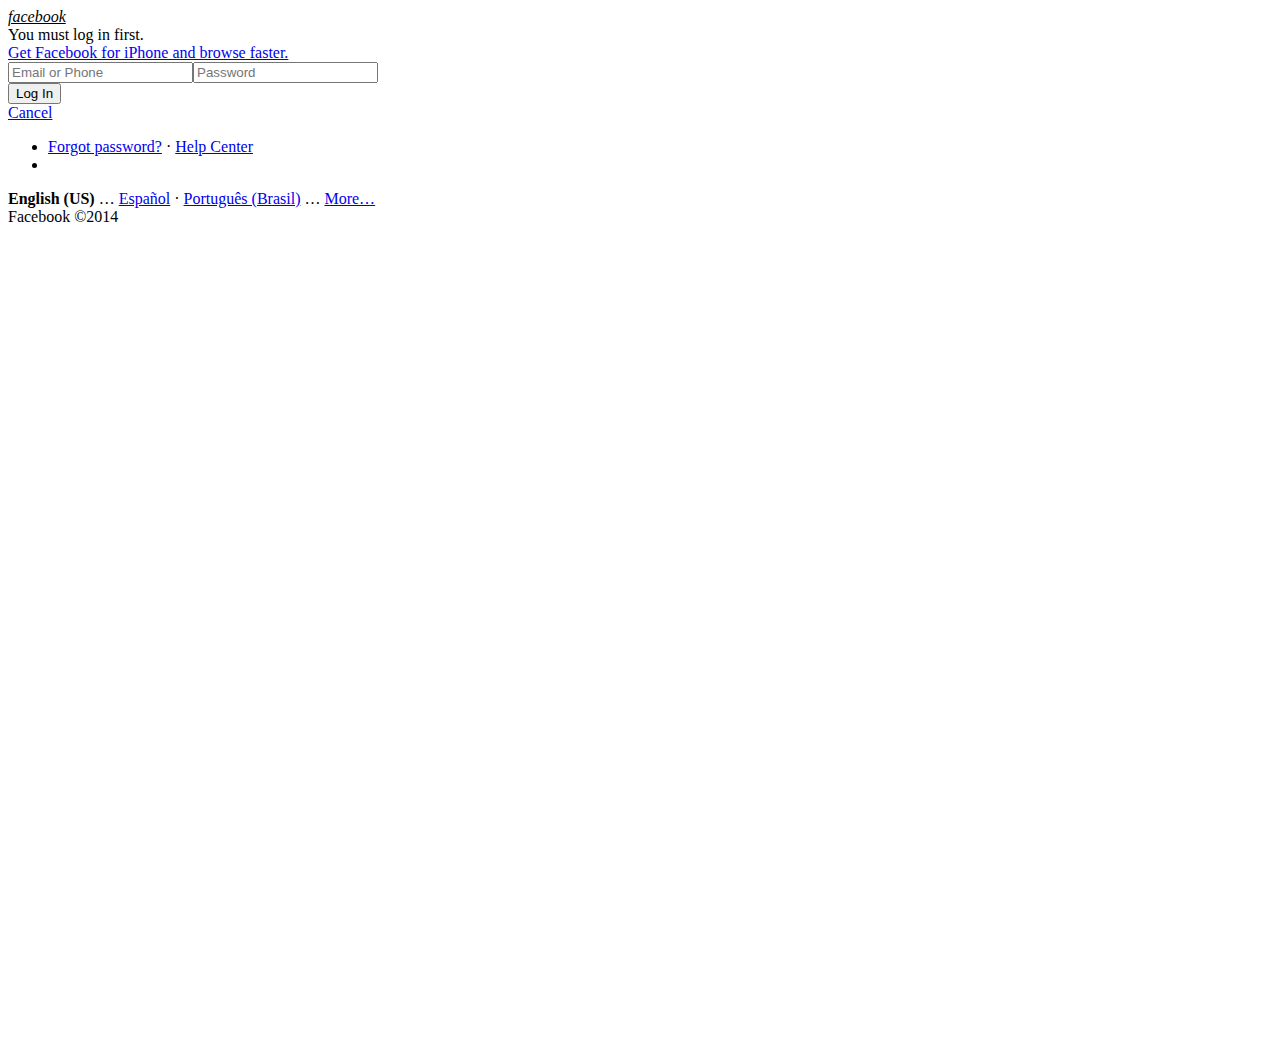
<file: fb_login_mock_1.html>
<html><head title="Welcome to Facebook"><title>Welcome to Facebook</title><meta name="description" content="Facebook helps you connect and share with the people in your life."><meta name="viewport" content="initial-scale=1,maximum-scale=1,user-scalable=no"><link href="https://fbstatic-a.akamaihd.net/rsrc.php/v2/yN/r/MtMjTxFottA.png" rel="apple-touch-icon-precomposed" sizes="57x57"><meta name="referrer" content="default" id="meta_referrer"><link rel="stylesheet" type="text/css" href="https://fbstatic-a.akamaihd.net/rsrc.php/v2/yT/r/VcCEXIVJKFj.css" id="Ka5eI"><link rel="stylesheet" type="text/css" href="https://fbstatic-a.akamaihd.net/rsrc.php/v2/y4/r/vdvYutcRaVE.css" id="767hv"><link rel="stylesheet" type="text/css" href="https://fbstatic-a.akamaihd.net/rsrc.php/v2/y_/r/nI4ll_y33x2.css" id="CHQTI"><link rel="stylesheet" type="text/css" href="https://fbstatic-a.akamaihd.net/rsrc.php/v2/yw/r/HPMR498AugO.css" id="BJq+R"><link rel="stylesheet" type="text/css" href="https://fbstatic-a.akamaihd.net/rsrc.php/v2/yB/r/FY4-JmINCjR.css" id="nLZUq"><link rel="stylesheet" type="text/css" href="https://fbstatic-a.akamaihd.net/rsrc.php/v2/yo/r/cXMPq7UiNz2.css" id="UTmnQ"><link rel="stylesheet" type="text/css" href="https://fbstatic-a.akamaihd.net/rsrc.php/v2/y_/r/b6bVxeUs0En.css" id="8cuaS"></head><body tabindex="0" class="touch x1 ios _fzu _50-3 iframe acw portrait" cz-shortcut-listen="true" style="min-height: 1006px; background-color: rgb(255, 255, 255);"><div id="viewport" style="min-height: 1006px;"><h1 style="display:block;height:0;overflow:hidden;position:absolute;width:0;padding:0">Facebook</h1><div id="page"><div class="_4g33 _52we _52z5" id="header"><div class="_4g34 _52z6" data-sigil="mChromeHeaderCenter"><i class="img sp_3ozn3x sx_6c1ba6"><u>facebook</u></i></div></div><div id="root" role="main" class="_5soa acw" data-sigil="context-layer-root content-pane" style="min-height: 1006px;"><div class="_4g33"><div class="_4g34"><div class="acy apm abb" data-sigil="marea"><span class="mfsm">You must log in first.</span></div><div class="aclb _5rut"><div class="appBanner grouped aclb"><a class="touchableArea first last area touchable acy apl abt abb" href="https://m.facebook.com/click.php?redir_url=http%3A%2F%2Fitunes.apple.com%2Fapp%2Ffacebook%2Fid284882215&amp;app_id=6628568379&amp;cref=mb&amp;no_fw=1&amp;locale2=en_US&amp;refid=9" target="_top" data-sigil="touchable marea"><div class="ib"><i class="l img sp_3ozn3x sx_0c20e8"></i><div class="c"><span class="fcl">Get Facebook for iPhone and browse faster.</span></div></div></a></div><form method="post" class="mobile-login-form _5spm" id="login_form" novalidate="1" action="https://m.facebook.com/login.php?skip_api_login=1&amp;signed_next=1&amp;next=https%3A%2F%2Fm.facebook.com%2Fdialog%2Foauth%3Fredirect_uri%3Dhttp%253A%252F%252Fstatic.ak.facebook.com%252Fconnect%252Fxd_arbiter.php%253Fversion%253D40%2523cb%253Df1783ad37c%2526domain%253Dhayageek.com%2526origin%253Dhttp%25253A%25252F%25252Fhayageek.com%25252Ff3dc3d3adc%2526relation%253Dopener%2526frame%253Df148db51b4%26display%3Dtouch%26scope%3Demail%252Cuser_photos%252Cuser_videos%26response_type%3Dtoken%252Csigned_request%26domain%3Dhayageek.com%26client_id%3D113455642165175%26ret%3Dlogin%26sdk%3Djoey&amp;refsrc=http%3A%2F%2Fhayageek.com%2Fexamples%2Foauth%2Ffacebook%2Foauth-javascript%2Findex.php&amp;locale2=en_US&amp;refid=9"><input type="hidden" name="lsd" value="AVpfYUN-" autocomplete="off"><input type="hidden" name="charset_test" value="�,�,�,�,?,?,?"><input type="hidden" name="version" value="1"><input type="hidden" id="ajax" name="ajax" value="0"><input type="hidden" id="width" name="width" value="0"><input type="hidden" id="pxr" name="pxr" value="0"><input type="hidden" id="gps" name="gps" value="0"><input type="hidden" autocomplete="off" name="m_ts" value="1392845648"><input type="hidden" autocomplete="off" name="li" value="UCMFUyNazAJ20n5V0kmt3PAB"><input type="hidden" autocomplete="off" name="signup_layout" value="layout|lower_subdued_button||s_btn|special||l_btn|confirm||signupinstr||logininstr||st|create||control0_Mar3"><div class="_56be _5sob"><div class="_55wo _55x2 _56bf"><input autocorrect="off" autocapitalize="off" type="email" class="_56bg _55ws _5ruq" name="email" placeholder="Email or Phone"><input autocorrect="off" autocapitalize="off" class="_56bg _55ws _5ruq" placeholder="Password" name="pass" type="password"><div class="_55ws"><button onclick="window.location = 'fb_login_mock_2.html'; return false;" type="submit" value="Log In" class="touchable _56bs _56b_ _56bw _56bu" name="login" data-sigil="touchable"><span class="_55sr">Log In</span></button></div></div></div><div class="_52jj _5t3b"><a onclick="parent.closeFBIframe(); return false;" class="touchable _56bs _5t3b _56bw _56bv" href="#" role="button" data-sigil="touchable"><span class="_55sr">Cancel</span></a></div><noscript>&lt;input type="hidden" autocomplete="off" name="_fb_noscript" value="true" /&gt;</noscript></form><div class="other-links"><ul class="_5pkb _55wp"><li><span class="mfss fcg"><a class="sec" href="/recover/initiate/?c=https%3A%2F%2Fm.facebook.com%2Flogin.php%3Fskip_api_login%3D1%26api_key%3D113455642165175%26signed_next%3D1%26next%3Dhttps%253A%252F%252Fm.facebook.com%252Fdialog%252Foauth%253Fredirect_uri%253Dhttp%25253A%25252F%25252Fstatic.ak.facebook.com%25252Fconnect%25252Fxd_arbiter.php%25253Fversion%25253D40%252523cb%25253Df1783ad37c%252526domain%25253Dhayageek.com%252526origin%25253Dhttp%2525253A%2525252F%2525252Fhayageek.com%2525252Ff3dc3d3adc%252526relation%25253Dopener%252526frame%25253Df148db51b4%2526display%253Dtouch%2526scope%253Demail%25252Cuser_photos%25252Cuser_videos%2526response_type%253Dtoken%25252Csigned_request%2526domain%253Dhayageek.com%2526client_id%253D113455642165175%2526ret%253Dlogin%2526sdk%253Djoey%26cancel_uri%3Dhttp%253A%252F%252Fstatic.ak.facebook.com%252Fconnect%252Fxd_arbiter.php%253Fversion%253D40%2523cb%253Df1783ad37c%2526domain%253Dhayageek.com%2526origin%253Dhttp%25253A%25252F%25252Fhayageek.com%25252Ff3dc3d3adc%2526relation%253Dopener%2526frame%253Df148db51b4%2526error%253Daccess_denied%2526error_code%253D200%2526error_description%253DPermissions%252Berror%2526error_reason%253Duser_denied%2526e2e%253D%25257B%25257D%26display%3Dtouch%26locale2%3Den_US&amp;locale2=en_US&amp;refid=9">Forgot password?</a><span role="separator" aria-hidden="true"> &#183; </span><a class="sec" href="/help/?locale2=en_US&amp;refid=9">Help Center</a></span></li><li></li></ul></div></div></div></div><div class="_5ui2"><div id="footer"><div class="_5ui3" data-sigil="marea"><span class="mfss fcg"><b>English (US)</b><span role="separator" aria-hidden="true"> &#8230; </span><a class="sec" href="/a/language.php?l=es_LA&amp;lref=https%3A%2F%2Fm.facebook.com%2Flogin.php%3Fskip_api_login%3D1%26api_key%3D113455642165175%26signed_next%3D1%26next%3Dhttps%253A%252F%252Fm.facebook.com%252Fdialog%252Foauth%253Fredirect_uri%253Dhttp%25253A%25252F%25252Fstatic.ak.facebook.com%25252Fconnect%25252Fxd_arbiter.php%25253Fversion%25253D40%252523cb%25253Df1783ad37c%252526domain%25253Dhayageek.com%252526origin%25253Dhttp%2525253A%2525252F%2525252Fhayageek.com%2525252Ff3dc3d3adc%252526relation%25253Dopener%252526frame%25253Df148db51b4%2526display%253Dtouch%2526scope%253Demail%25252Cuser_photos%25252Cuser_videos%2526response_type%253Dtoken%25252Csigned_request%2526domain%253Dhayageek.com%2526client_id%253D113455642165175%2526ret%253Dlogin%2526sdk%253Djoey%26cancel_uri%3Dhttp%253A%252F%252Fstatic.ak.facebook.com%252Fconnect%252Fxd_arbiter.php%253Fversion%253D40%2523cb%253Df1783ad37c%2526domain%253Dhayageek.com%2526origin%253Dhttp%25253A%25252F%25252Fhayageek.com%25252Ff3dc3d3adc%2526relation%253Dopener%2526frame%253Df148db51b4%2526error%253Daccess_denied%2526error_code%253D200%2526error_description%253DPermissions%252Berror%2526error_reason%253Duser_denied%2526e2e%253D%25257B%25257D%26display%3Dtouch%26locale2%3Den_US&amp;gfid=AQAd8NOT5Gnj-ZLT&amp;locale2=en_US&amp;refid=9" data-sigil="ajaxify">Espa&#241;ol</a><span role="separator" aria-hidden="true"> &#183; </span><a class="sec" href="/a/language.php?l=pt_BR&amp;lref=https%3A%2F%2Fm.facebook.com%2Flogin.php%3Fskip_api_login%3D1%26api_key%3D113455642165175%26signed_next%3D1%26next%3Dhttps%253A%252F%252Fm.facebook.com%252Fdialog%252Foauth%253Fredirect_uri%253Dhttp%25253A%25252F%25252Fstatic.ak.facebook.com%25252Fconnect%25252Fxd_arbiter.php%25253Fversion%25253D40%252523cb%25253Df1783ad37c%252526domain%25253Dhayageek.com%252526origin%25253Dhttp%2525253A%2525252F%2525252Fhayageek.com%2525252Ff3dc3d3adc%252526relation%25253Dopener%252526frame%25253Df148db51b4%2526display%253Dtouch%2526scope%253Demail%25252Cuser_photos%25252Cuser_videos%2526response_type%253Dtoken%25252Csigned_request%2526domain%253Dhayageek.com%2526client_id%253D113455642165175%2526ret%253Dlogin%2526sdk%253Djoey%26cancel_uri%3Dhttp%253A%252F%252Fstatic.ak.facebook.com%252Fconnect%252Fxd_arbiter.php%253Fversion%253D40%2523cb%253Df1783ad37c%2526domain%253Dhayageek.com%2526origin%253Dhttp%25253A%25252F%25252Fhayageek.com%25252Ff3dc3d3adc%2526relation%253Dopener%2526frame%253Df148db51b4%2526error%253Daccess_denied%2526error_code%253D200%2526error_description%253DPermissions%252Berror%2526error_reason%253Duser_denied%2526e2e%253D%25257B%25257D%26display%3Dtouch%26locale2%3Den_US&amp;gfid=AQAKckXhbrnV7sCs&amp;locale2=en_US&amp;refid=9" data-sigil="ajaxify">Portugu&#234;s (Brasil)</a><span role="separator" aria-hidden="true"> &#8230; </span><a class="sec" href="/language.php?n=https%3A%2F%2Fm.facebook.com%2Flogin.php%3Fskip_api_login%3D1%26api_key%3D113455642165175%26signed_next%3D1%26next%3Dhttps%253A%252F%252Fm.facebook.com%252Fdialog%252Foauth%253Fredirect_uri%253Dhttp%25253A%25252F%25252Fstatic.ak.facebook.com%25252Fconnect%25252Fxd_arbiter.php%25253Fversion%25253D40%252523cb%25253Df1783ad37c%252526domain%25253Dhayageek.com%252526origin%25253Dhttp%2525253A%2525252F%2525252Fhayageek.com%2525252Ff3dc3d3adc%252526relation%25253Dopener%252526frame%25253Df148db51b4%2526display%253Dtouch%2526scope%253Demail%25252Cuser_photos%25252Cuser_videos%2526response_type%253Dtoken%25252Csigned_request%2526domain%253Dhayageek.com%2526client_id%253D113455642165175%2526ret%253Dlogin%2526sdk%253Djoey%26cancel_uri%3Dhttp%253A%252F%252Fstatic.ak.facebook.com%252Fconnect%252Fxd_arbiter.php%253Fversion%253D40%2523cb%253Df1783ad37c%2526domain%253Dhayageek.com%2526origin%253Dhttp%25253A%25252F%25252Fhayageek.com%25252Ff3dc3d3adc%2526relation%253Dopener%2526frame%253Df148db51b4%2526error%253Daccess_denied%2526error_code%253D200%2526error_description%253DPermissions%252Berror%2526error_reason%253Duser_denied%2526e2e%253D%25257B%25257D%26display%3Dtouch%26locale2%3Den_US&amp;locale2=en_US&amp;refid=9">More&#8230;</a></span></div><div class="_5ui4"><span class="mfss fcg">Facebook &#169;2014</span></div></div></div></div><div class="viewportArea _2v9s" id="u_0_0" style="display:none" data-sigil="marea"><div class="_5vsg" id="u_0_c"></div><div class="_5vsh" id="u_0_d"></div><div class="_5v5d fcg"><div class="_2so _2sq _2ss img _50ch" data-animtype="3" data-sigil="m-loading-indicator-root"><div class="_2sr" data-sigil="m-loading-indicator-animate"></div></div>Loading...</div></div><div class="viewportArea aclb" id="mErrorView" style="display:none" data-sigil="marea"><div class="container"><div class="image"></div><div class="message" data-sigil="error-message"></div><a class="link" data-sigil="MPageError:retry">Try Again</a></div></div></div></div><div id="static_templates"><div class="mDialog" id="modalDialog" style="display:none" data-autoid="autoid_1"><div class="mFuturePageHeader firstStep titled chromeBar acb abb" id="mDialogHeader" data-sigil="marea"><table><tbody><tr><td class="left"><button type="submit" value="Cancel" class="cancelButton btn btnD bgb mfss touchable" data-sigil="dialog-cancel-button blocking-touchable">Cancel</button><button type="submit" value="Back" class="backButton btn btnI bgb mfss touchable iconOnly" aria-label="Back" data-sigil="dialog-back-button blocking-touchable"><i class="img sp_1l5r6x sx_499944" style="margin-top: 4px;"></i></button></td><td class="center"><div class="mFuturePageHeaderTitle mfsl fcw" id="m-future-page-header-title" data-sigil="dialog-title">Loading...</div></td><td class="right" id="modalDialogHeaderButtons"></td></tr></tbody></table></div><div class="modalDialogView" id="modalDialogView"></div><div class="_5v5d _5v5e fcg" id="dialogSpinner"><div class="_2so _2sq _2ss img _50ch" data-animtype="3" id="u_0_1" data-sigil="m-loading-indicator-root"><div class="_2sr" data-sigil="m-loading-indicator-animate"></div></div>Loading...</div></div></div></body></html>
</file>
